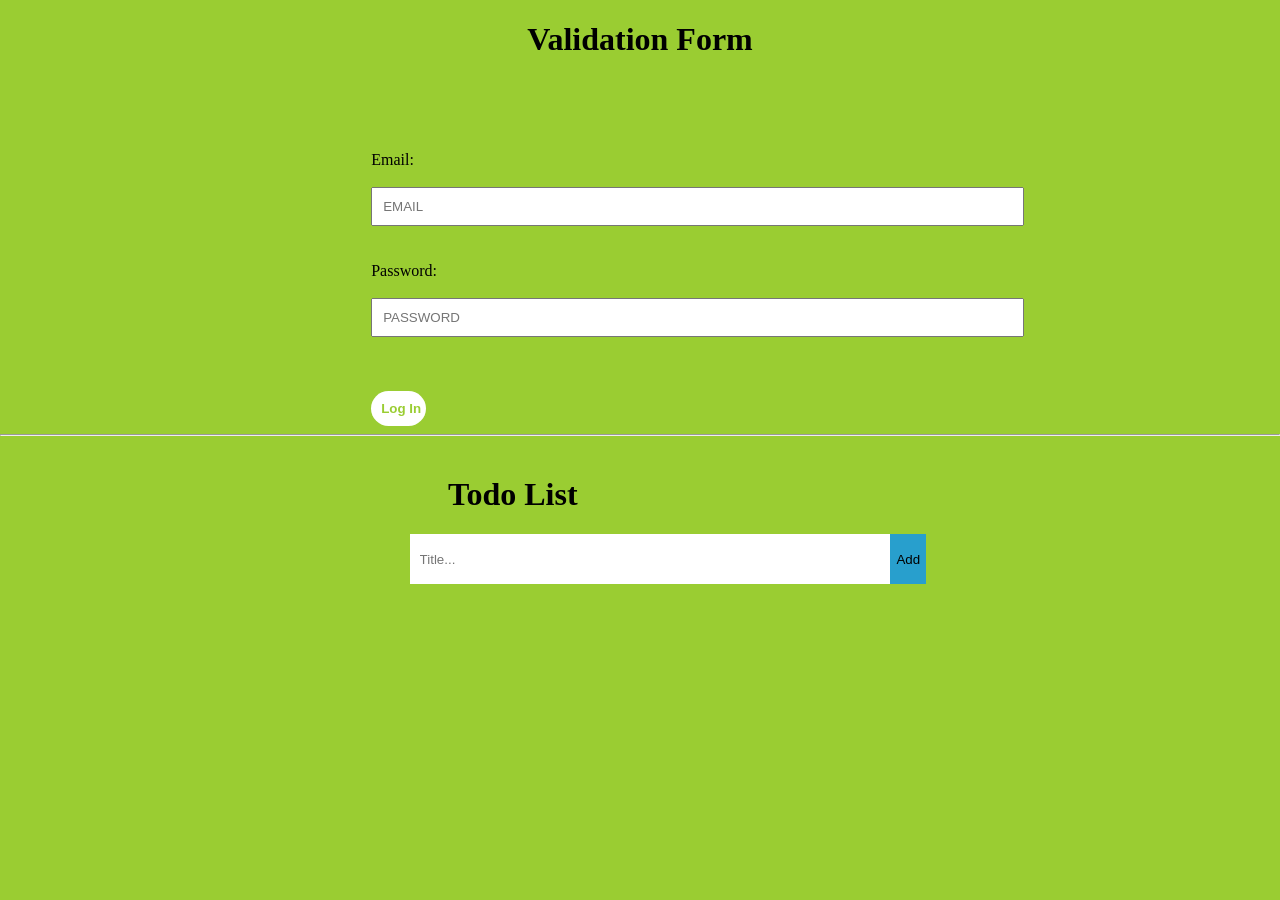
<file: index.html>
<!doctype html>
<html lang="en">
<head>
    <meta charset="UTF-8">
    <meta name="viewport"
          content="width=device-width, user-scalable=no, initial-scale=1.0, maximum-scale=1.0, minimum-scale=1.0">
    <meta http-equiv="X-UA-Compatible" content="ie=edge">
    <link  rel="stylesheet" href="style.css">
    <title>Document</title>
    <style>
        .error {
            color: red;
        }
    </style>
</head>
<body>
<div class="main">
    <h1 class="title">
        Validation Form
    </h1>
    <form class="form" name="example">
        <label class="email" for="email">Email:</label><br>
        <input class="email" type="email" id="email" name="email" placeholder="EMAIL"><br>
        <div class="error"></div><br>
        <label class="password" for="password">Password:</label><br>
        <input class="password" type="password" id="password" name="lname" placeholder="PASSWORD"><br><br>
        <div class="passError"></div><br>
        <input class="submit" type="submit" value="Log In">
    </form>
</div>
<hr>
<div class="todoList">
    <h1 class="title">
        Todo List
    </h1>
    <label>
        <input id="todoListID" class="todoListClass" type="text" placeholder="Title...">
        <input onclick="newElement()" id="submitID" class="submit" type="submit" value="Add">
    </label>
    <ul id="myUL">


    </ul>

</div>
<script src="index.js"></script>
</body>
</html>
</file>
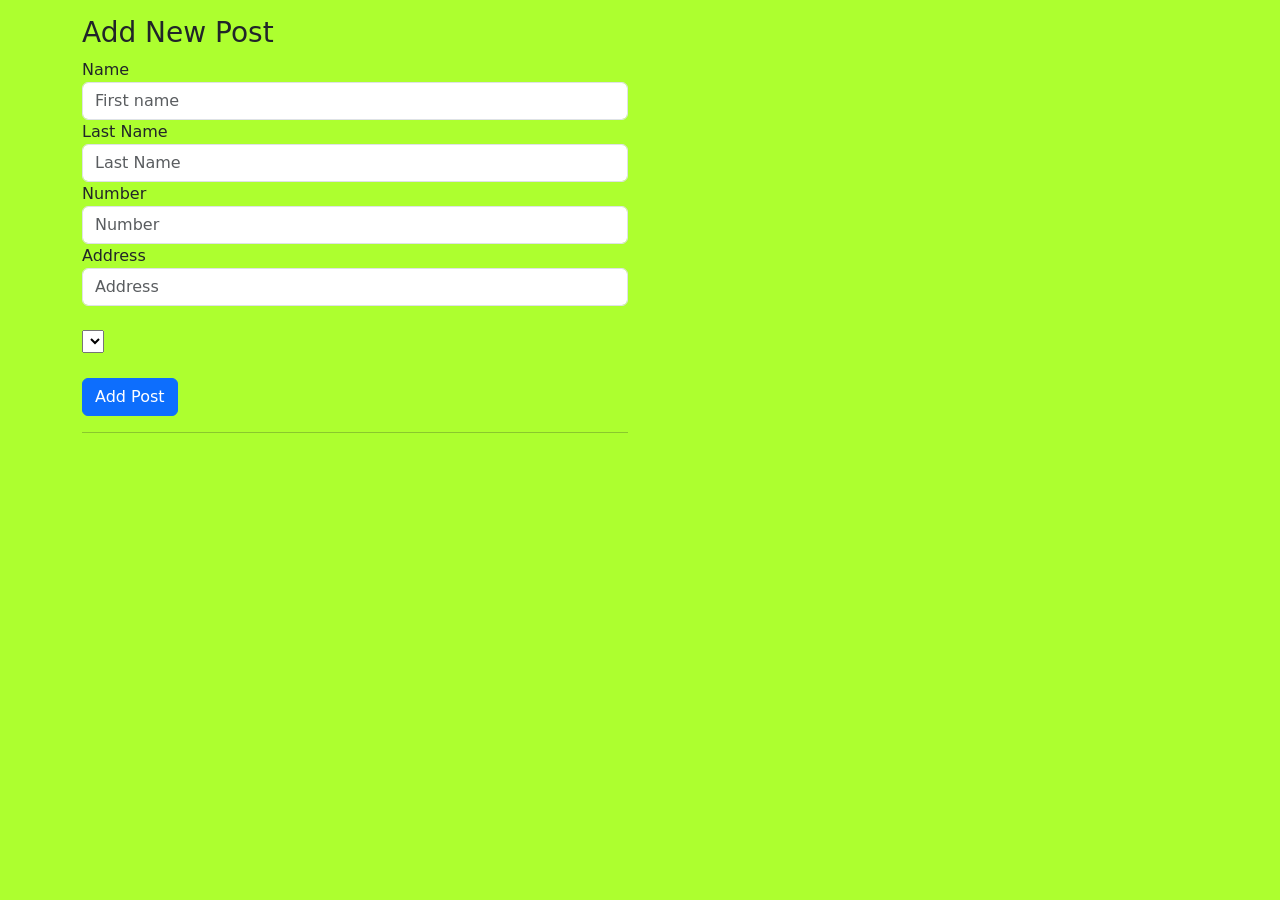
<file: jsonplaceholder.html>
<!doctype html>
<html lang="en">
<head>
    <meta charset="UTF-8">
    <meta name="viewport"
          content="width=device-width, user-scalable=no, initial-scale=1.0, maximum-scale=1.0, minimum-scale=1.0">
    <meta http-equiv="X-UA-Compatible" content="ie=edge">
    <link href="https://cdn.jsdelivr.net/npm/bootstrap@5.0.0-beta2/dist/css/bootstrap.min.css" rel="stylesheet"
          integrity="sha384-BmbxuPwQa2lc/FVzBcNJ7UAyJxM6wuqIj61tLrc4wSX0szH/Ev+nYRRuWlolflfl" crossorigin="anonymous">
    <link rel="stylesheet" href="jsonplaceholder.css">
    <title>Document</title>
</head>
<body>
<div class="container">
    <div class="row mt-3">
        <div class="col-md-6">
            <h3>Add New Post</h3>
            <form class="add-post-form">
                <div class="form-group">
                    <label for="name-value">Name</label>
                    <input type="text" placeholder="First name" class="form-control" id="name-value">
                    <label for="last-name-value">Last Name</label>
                    <input type="text" placeholder="Last Name" class="form-control" id="last-name-value">
                    <label for="number-value">Number</label>
                    <input type="number" placeholder="Number" class="form-control" id="number-value">
                    <label for="address-value">Address</label>
                    <input type="text" placeholder="Address" class="form-control" id="address-value">
                    <br>
                    <label>
                        <select class="option">

                        </select>
                    </label>
                </div>
                <br>
                <button type="submit" class="btn btn-primary">Add Post</button>
            </form>
            <hr>
        </div>
    </div>

    <div class="content row">

    </div>
</div>

<script src="jsonplaceholder.js"></script>
</body>
</html>
</file>
<file: style.css>
body {
  background-color: yellowgreen;
  margin: 0;
  padding: 0;
}

.main {
  width: 60%;
  margin-left: 20%;
}
.main .title {
  text-align: center;
}
.main .form {
  margin-top: 12%;
  display: flex;
  flex-direction: column;
  margin-left: 15%;
}
.main .form input {
  padding: 10px;
}
.main .form .submit {
  border: none;
  color: yellowgreen;
  font-weight: bold;
  background-color: white;
  width: 55px;
  text-align: start;
  border-radius: 50px;
  padding: 10px;
  transition: 0.3s;
}
.main .form .submit:hover {
  color: white;
  background-color: #32cd78;
  cursor: pointer;
}

.todoList {
  width: 60%;
  margin-left: 20%;
}
.todoList .title {
  margin-top: 40px;
  margin-left: 25%;
}
.todoList label {
  display: flex;
}
.todoList label .submit {
  border: none;
  height: 50px;
  background-color: #289fcd;
}
.todoList label .todoListClass {
  margin-left: 20%;
  padding: 10px;
  width: 60%;
  border: none;
}
.todoList #myUL {
  font-size: 20px;
}
.todoList #myUL li:nth-child(odd) {
  background-color: #54911f;
}
.todoList #myUL li {
  list-style-type: none;
  background-color: #5aa526;
  text-align: start;
  padding: 10px;
  cursor: pointer;
  transition: 0.2s;
}
.todoList #myUL li:hover {
  background-color: #3d750d;
}
.todoList .checked {
  text-decoration: line-through;
}

.close {
  right: 0;
  padding: 10px 16px 10px 16px;
}

.close:hover {
  background-color: #f44336;
  color: white;
}

/*# sourceMappingURL=style.css.map */
</file>
<file: jsonplaceholder.css>
body {
  margin: 0;
  padding: 0;
  background-color: greenyellow;
}

/*# sourceMappingURL=jsonplaceholder.css.map */
</file>
